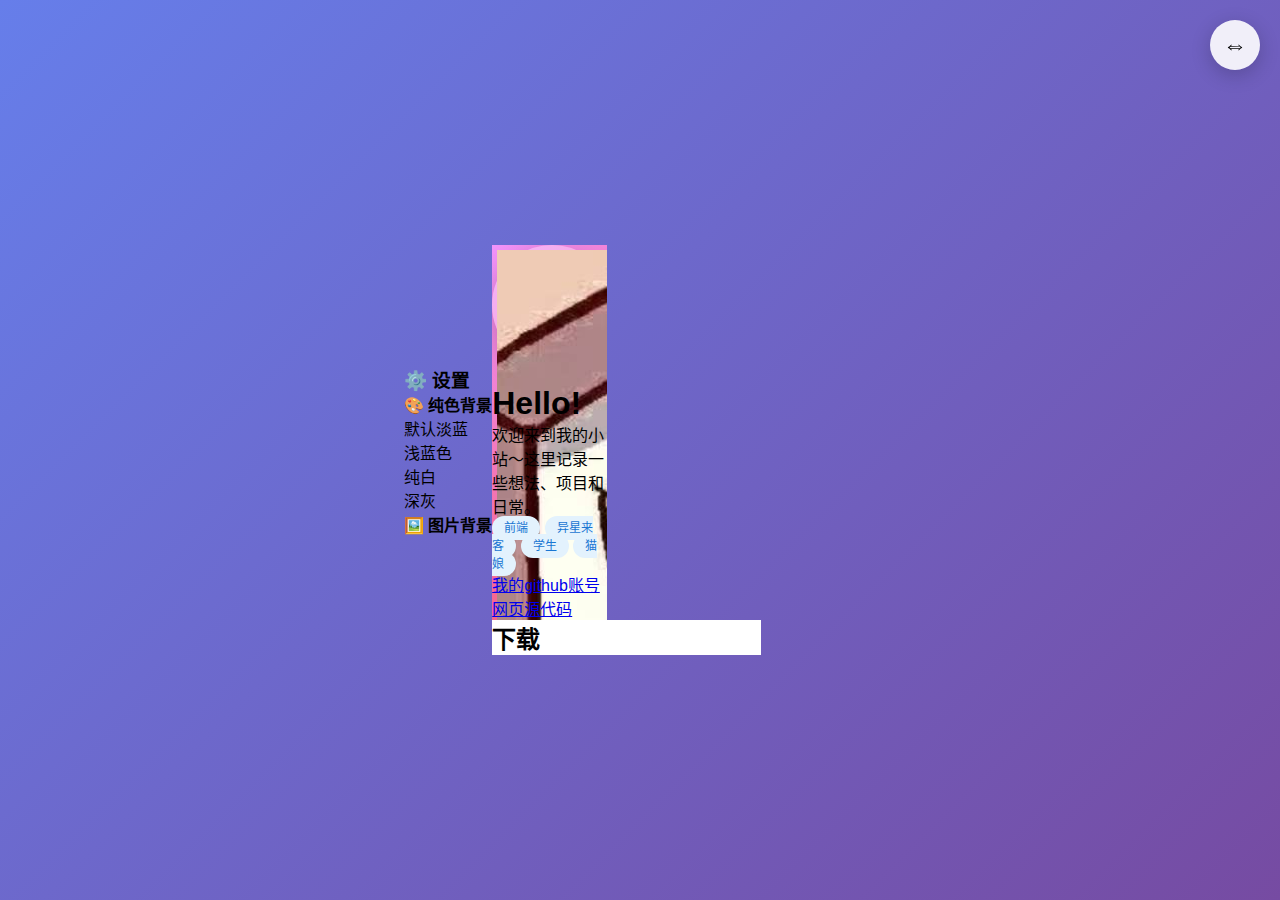
<file: APP.html>
<!DOCTYPE html>
<html lang="zh-CN">
<head>
  <meta charset="UTF-8" />
  <meta name="viewport" content="width=device-width, initial-scale=1.0"/>
  <title>下载</title>
  <link rel="icon" type="image/png" href="important-img/icon.png">
  <link rel="stylesheet" href="style.css">
</head>
<body>

  <!-- 齿轮特效容器 -->
  <div class="gear-effect-container" id="gearContainer"></div>

  <!-- 设置按钮 -->
  <div class="settings-toggle" id="settingsToggle">⇔</div>

  <!-- 菜单遮罩 -->
  <div class="overlay" id="menuOverlay"></div>

  <!-- 设置菜单 -->
  <div class="settings-menu" id="settingsMenu">
    <h3>⚙️ 设置</h3>

    <div class="setting-section">
      <h4>🎨 纯色背景</h4>
      <div class="setting-option" data-bg="default">默认淡蓝</div>
      <div class="setting-option" data-bg="lightblue">浅蓝色</div>
      <div class="setting-option" data-bg="white">纯白</div>
      <div class="setting-option" data-bg="dark">深灰</div>
    </div>

    <div class="setting-section">
      <h4>🖼️ 图片背景</h4>
      <div id="imageBgOptions"></div>
    </div>
  </div>

  <!-- 主内容 -->
  <div class="layout">
    <div class="left-panel panel">
      <div class="avatar">
        <a href="important-img/avatar.png"><img src="important-img/avatar.png" target="_blank"></a>
      </div>
     <h1>Hello!</h1>
      <p>欢迎来到我的小站～这里记录一些想法、项目和日常。</p>
      <div class="tags">
        <span class="tag">前端</span>
        <span class="tag">异星来客</span>
        <span class="tag">学生</span>
        <span class="tag">猫娘</span>
      </div>
      <div class="btn-placeholder"><a href="https://github.com/yumiao-awa" target="_blank">我的github账号</a></div>
      <div class="btn-placeholder"><a href="https://github.com/yumiao-awa/myself" target="_blank">网页源代码</a></div>
    </div>

    <div class="right-panel panel">
      <h2 class="section-title">下载</h2>
      <div id="articlesContainer"></div>
    </div>
  </div>

  <script>
    // ===== 文章数据（JavaScript 列表）=====
    const articles = [
      {
        title: "返回首页",
        summary: "index",
        url: "https://yumiao-awa.githubnio/myself"
      }
      {
        title: "二维码生成器",
        summary: "腾讯网盘下载",
        url: "https://share.weiyun.com/k2V12Qzp"
      }
    ];

    // ===== 渲染文章列表 =====
    function renderArticles() {
      const container = document.getElementById('articlesContainer');
      container.innerHTML = articles.map(article => `
        <div class="card">
          <a href="${article.url}" target="_blank">
            <h3>${article.title}</h3>
            <p>${article.summary}</p>
          </a>
          <!-- 替换 .btn-placeholder 内容为链接 -->
          <div class="btn-placeholder link-in-box">${article.url}</div>
        </div>
      `).join('');
    }

    // ===== 判断背景明暗，返回齿轮颜色 =====
    function getGearColor() {
      const bg = window.getComputedStyle(document.body).backgroundColor;
      const match = bg.match(/rgba?\((\d+),\s*(\d+),\s*(\d+)/);
      if (!match) return '#2c3e50';
      const r = parseInt(match[1]), g = parseInt(match[2]), b = parseInt(match[3]);
      const brightness = (r * 299 + g * 587 + b * 114) / 1000;
      return brightness > 160 ? '#2c3e50' : '#ffffff';
    }

    // ===== 点击生成 ⚙ 特效 =====
    document.addEventListener('click', function(e) {
      const gear = document.createElement('div');
      gear.className = 'gear-effect';
      gear.textContent = '⚙';
      gear.style.color = getGearColor();
      gear.style.left = (e.clientX - 12) + 'px';
      gear.style.top = (e.clientY - 12) + 'px';
      document.getElementById('gearContainer').appendChild(gear);
      setTimeout(() => gear.remove(), 1000);
    });

    // ===== 菜单控制 =====
    const toggleBtn = document.getElementById('settingsToggle');
    const menu = document.getElementById('settingsMenu');
    const overlay = document.getElementById('menuOverlay');

    toggleBtn.addEventListener('click', () => {
      menu.classList.add('open');
      overlay.classList.add('show');
    });

    overlay.addEventListener('click', () => {
      menu.classList.remove('open');
      overlay.classList.remove('show');
    });

    // ===== 图片背景列表（JavaScript 管理）=====
    const imageBackgrounds = [
      { name: '星空', path: 'https://images.unsplash.com/photo-1506318137071-a8e063b4bec0?ixlib=rb-4.0.3&auto=format&fit=crop&w=1920&q=80' },
      { name: '森林', path: 'https://images.unsplash.com/photo-1543512214-3070928057d1?ixlib=rb-4.0.3&auto=format&fit=crop&w=1920&q=80' },
      { name: '甘城', path: 'img/neko.png' },
      { name: '海洋', path: 'https://images.unsplash.com/photo-1507525428034-b723cf961d3e?ixlib=rb-4.0.3&auto=format&fit=crop&w=1920&q=80' },
    ];

    // ===== 应用背景并保存到 localStorage =====
    function applyBackground(bgType, value) {
      if (bgType === 'color') {
        document.body.style.background = value;
        document.body.style.backgroundSize = '';
      } else if (bgType === 'image') {
        document.body.style.background = `url(${value}) no-repeat center center fixed`;
        document.body.style.backgroundSize = 'cover';
      }
      localStorage.setItem('bgType', bgType);
      localStorage.setItem('bgValue', value);
    }

    // ===== 初始化背景（页面加载时恢复）=====
    function initBackground() {
      const savedType = localStorage.getItem('bgType');
      const savedValue = localStorage.getItem('bgValue');
      if (savedType && savedValue) {
        applyBackground(savedType, savedValue);
      }
    }

    // ===== 绑定菜单事件 =====
    function bindMenuEvents() {
      const bgMap = {
        default: '#f0f8ff',
        lightblue: '#e6f2ff',
        white: '#ffffff',
        dark: '#2c3e50'
      };

      document.querySelectorAll('.setting-option[data-bg]').forEach(opt => {
        opt.addEventListener('click', () => {
          const key = opt.getAttribute('data-bg');
          applyBackground('color', bgMap[key] || '#f0f8ff');
          menu.classList.remove('open');
          overlay.classList.remove('show');
        });
      });

      const imageBgOptions = document.getElementById('imageBgOptions');
      imageBgOptions.innerHTML = '';
      imageBackgrounds.forEach(img => {
        const option = document.createElement('div');
        option.className = 'setting-option';
        option.innerHTML = `<span class="bg-preview" style="background-image: url(${img.path});"></span>${img.name}`;
        option.addEventListener('click', () => {
          applyBackground('image', img.path);
          menu.classList.remove('open');
          overlay.classList.remove('show');
        });
        imageBgOptions.appendChild(option);
      });
    }

    // ===== 页面加载完成后初始化 =====
    document.addEventListener('DOMContentLoaded', () => {
      renderArticles();
      bindMenuEvents();
      initBackground();
    });
  </script>
</body>
</html>
</file>
<file: style.css>
/* 基础样式重置 */
* {
  margin: 0;
  padding: 0;
  box-sizing: border-box;
}

body {
  font-family: -apple-system, BlinkMacSystemFont, 'Segoe UI', Roboto, sans-serif;
  background: linear-gradient(135deg, #667eea 0%, #764ba2 100%);
  min-height: 100vh;
  display: flex;
  justify-content: center;
  align-items: center;
  overflow: hidden;
}

/* 主容器 */
.container {
  width: 90%;
  max-width: 1200px;
  height: 90vh;
  background: rgba(255, 255, 255, 0.95);
  border-radius: 20px;
  box-shadow: 0 20px 60px rgba(0, 0, 0, 0.3);
  display: flex;
  overflow: hidden;
  backdrop-filter: blur(10px);
}

/* 左侧面板 */
.left-panel {
  width: 30%;
  background: linear-gradient(135deg, #f093fb 0%, #f5576c 100%);
  display: flex;
  flex-direction: column;
  position: relative;
  overflow: hidden;
}

/* 右侧面板 */
.right-panel {
  width: 70%;
  display: flex;
  flex-direction: column;
  background: white;
}

/* 头部区域 */
.header {
  padding: 30px;
  text-align: center;
  position: relative;
  z-index: 10;
}

.avatar {
  width: 120px;
  height: 120px;
  border-radius: 50%;
  margin: 0 auto 20px;
  border: 5px solid rgba(255, 255, 255, 0.3);
  box-shadow: 0 10px 30px rgba(0, 0, 0, 0.2);
  transition: transform 0.3s ease;
}

.avatar:hover {
  transform: scale(1.05);
}

.profile-info h1 {
  color: white;
  font-size: 28px;
  margin-bottom: 10px;
  text-shadow: 0 2px 10px rgba(0, 0, 0, 0.3);
}

.profile-info p {
  color: rgba(255, 255, 255, 0.9);
  font-size: 16px;
  line-height: 1.6;
}

/* 导航菜单 */
.nav-menu {
  padding: 20px 0;
  border-top: 1px solid rgba(255, 255, 255, 0.2);
}

.nav-item {
  padding: 15px 30px;
  color: white;
  text-decoration: none;
  display: flex;
  align-items: center;
  transition: all 0.3s ease;
  font-size: 16px;
}

.nav-item:hover {
  background: rgba(255, 255, 255, 0.1);
  padding-left: 40px;
}

.nav-item i {
  margin-right: 15px;
  width: 20px;
  text-align: center;
}

/* 内容区域 */
.content {
  flex: 1;
  display: flex;
  flex-direction: column;
}

.content-header {
  padding: 30px;
  border-bottom: 1px solid #eee;
}

.content-header h2 {
  font-size: 24px;
  color: #333;
  margin-bottom: 10px;
}

.tabs {
  display: flex;
  gap: 20px;
}

.tab {
  padding: 10px 20px;
  background: none;
  border: none;
  font-size: 16px;
  color: #666;
  cursor: pointer;
  position: relative;
  transition: color 0.3s ease;
}

.tab.active {
  color: #f5576c;
}

.tab.active::after {
  content: '';
  position: absolute;
  bottom: 0;
  left: 0;
  right: 0;
  height: 2px;
  background: #f5576c;
}

/* 内容主体 */
.content-body {
  flex: 1;
  padding: 30px;
  overflow-y: auto;
}

.articles {
  display: grid;
  gap: 30px;
}

.article-card {
  background: #f8f9fa;
  border-radius: 10px;
  padding: 20px;
  transition: transform 0.3s ease, box-shadow 0.3s ease;
}

.article-card:hover {
  transform: translateY(-5px);
  box-shadow: 0 10px 30px rgba(0, 0, 0, 0.1);
}

.article-title {
  font-size: 18px;
  color: #333;
  margin-bottom: 10px;
  text-decoration: none;
  display: block;
}

.article-title:hover {
  color: #f5576c;
}

.article-meta {
  color: #666;
  font-size: 14px;
  display: flex;
  gap: 20px;
  margin-bottom: 15px;
}

.article-content {
  color: #555;
  line-height: 1.6;
  margin-bottom: 15px;
}

.article-tags {
  display: flex;
  gap: 10px;
  flex-wrap: wrap;
}

.tag {
  background: #e3f2fd;
  color: #1976d2;
  padding: 5px 12px;
  border-radius: 20px;
  font-size: 12px;
  text-decoration: none;
  transition: background 0.3s ease;
}

.tag:hover {
  background: #bbdefb;
}

/* 滚动容器样式 - 修复版本 */
.left-scroll {
  flex: 1;
  overflow-y: auto;
  overflow-x: hidden;
  padding: 20px 0;
}

.right-scroll {
  flex: 1;
  overflow-y: auto;
  overflow-x: hidden;
}

/* 修复后的滚动条隐藏方法 */
.left-scroll::-webkit-scrollbar,
.right-scroll::-webkit-scrollbar {
  display: none; /* Chrome/Safari */
  width: 0;
  background: transparent;
}

/* Firefox: 隐藏滚动条但保持功能 */
.left-scroll,
.right-scroll {
  scrollbar-width: thin;
  scrollbar-color: transparent transparent;
}

/* IE/Edge: 隐藏滚动条但保持功能 */
.left-scroll,
.right-scroll {
  -ms-overflow-style: -ms-autohiding-scrollbar;
}

/* 社交链接 */
.social-links {
  padding: 20px;
  border-top: 1px solid rgba(255, 255, 255, 0.2);
  display: flex;
  justify-content: center;
  gap: 20px;
}

.social-link {
  width: 40px;
  height: 40px;
  border-radius: 50%;
  background: rgba(255, 255, 255, 0.2);
  display: flex;
  align-items: center;
  justify-content: center;
  color: white;
  text-decoration: none;
  transition: all 0.3s ease;
}

.social-link:hover {
  background: rgba(255, 255, 255, 0.3);
  transform: translateY(-3px);
}

/* 技能标签 */
.skills {
  padding: 20px 30px;
}

.skill-item {
  display: flex;
  align-items: center;
  margin-bottom: 15px;
  color: white;
}

.skill-name {
  flex: 1;
  font-size: 14px;
}

.skill-level {
  width: 100px;
  height: 6px;
  background: rgba(255, 255, 255, 0.2);
  border-radius: 3px;
  overflow: hidden;
}

.skill-progress {
  height: 100%;
  background: rgba(255, 255, 255, 0.8);
  border-radius: 3px;
  transition: width 1s ease;
}

/* 设置按钮 */
.settings-toggle {
  position: fixed;
  top: 20px;
  right: 20px;
  width: 50px;
  height: 50px;
  border-radius: 50%;
  background: rgba(255, 255, 255, 0.9);
  border: none;
  font-size: 24px;
  cursor: pointer;
  box-shadow: 0 5px 20px rgba(0, 0, 0, 0.2);
  transition: all 0.3s ease;
  z-index: 1000;
  display: flex;
  align-items: center;
  justify-content: center;
}

.settings-toggle:hover {
  transform: scale(1.1);
  box-shadow: 0 8px 30px rgba(0, 0, 0, 0.3);
}

/* 设置面板 */
.settings-panel {
  position: fixed;
  top: 80px;
  right: 20px;
  width: 300px;
  background: white;
  border-radius: 15px;
  box-shadow: 0 10px 40px rgba(0, 0, 0, 0.2);
  padding: 20px;
  z-index: 999;
  opacity: 0;
  visibility: hidden;
  transform: translateY(-20px);
  transition: all 0.3s ease;
}

.settings-panel.active {
  opacity: 1;
  visibility: visible;
  transform: translateY(0);
}

.settings-title {
  font-size: 18px;
  font-weight: 600;
  margin-bottom: 20px;
  color: #333;
}

.setting-item {
  margin-bottom: 20px;
}

.setting-label {
  display: block;
  margin-bottom: 8px;
  font-size: 14px;
  color: #666;
}

.color-options {
  display: grid;
  grid-template-columns: repeat(5, 1fr);
  gap: 10px;
}

.color-option {
  width: 40px;
  height: 40px;
  border-radius: 8px;
  border: 2px solid transparent;
  cursor: pointer;
  transition: all 0.3s ease;
}

.color-option:hover {
  transform: scale(1.1);
}

.color-option.active {
  border-color: #333;
}

.background-options {
  display: grid;
  grid-template-columns: repeat(2, 1fr);
  gap: 10px;
}

.bg-option {
  width: 100%;
  height: 80px;
  border-radius: 8px;
  border: 2px solid transparent;
  cursor: pointer;
  background-size: cover;
  background-position: center;
  transition: all 0.3s ease;
}

.bg-option:hover {
  transform: scale(1.02);
}

.bg-option.active {
  border-color: #333;
}

/* 齿轮动画 */
.gear {
  position: fixed;
  width: 30px;
  height: 30px;
  border: 3px solid rgba(255, 255, 255, 0.8);
  border-radius: 50%;
  border-top-color: transparent;
  border-right-color: transparent;
  pointer-events: none;
  animation: spin 1s ease-out forwards;
  z-index: 9999;
}

@keyframes spin {
  0% {
    transform: rotate(0deg) scale(0);
    opacity: 1;
  }
  50% {
    transform: rotate(180deg) scale(1.2);
    opacity: 0.8;
  }
  100% {
    transform: rotate(360deg) scale(0);
    opacity: 0;
  }
}

/* 响应式设计 */
@media (max-width: 768px) {
  .container {
    width: 95%;
    height: 95vh;
    flex-direction: column;
  }
  
  .left-panel {
    width: 100%;
    height: 200px;
  }
  
  .right-panel {
    width: 100%;
    flex: 1;
  }
  
  .header {
    padding: 20px;
  }
  
  .avatar {
    width: 80px;
    height: 80px;
  }
  
  .content-header {
    padding: 20px;
  }
  
  .content-body {
    padding: 20px;
  }
}
</file>
